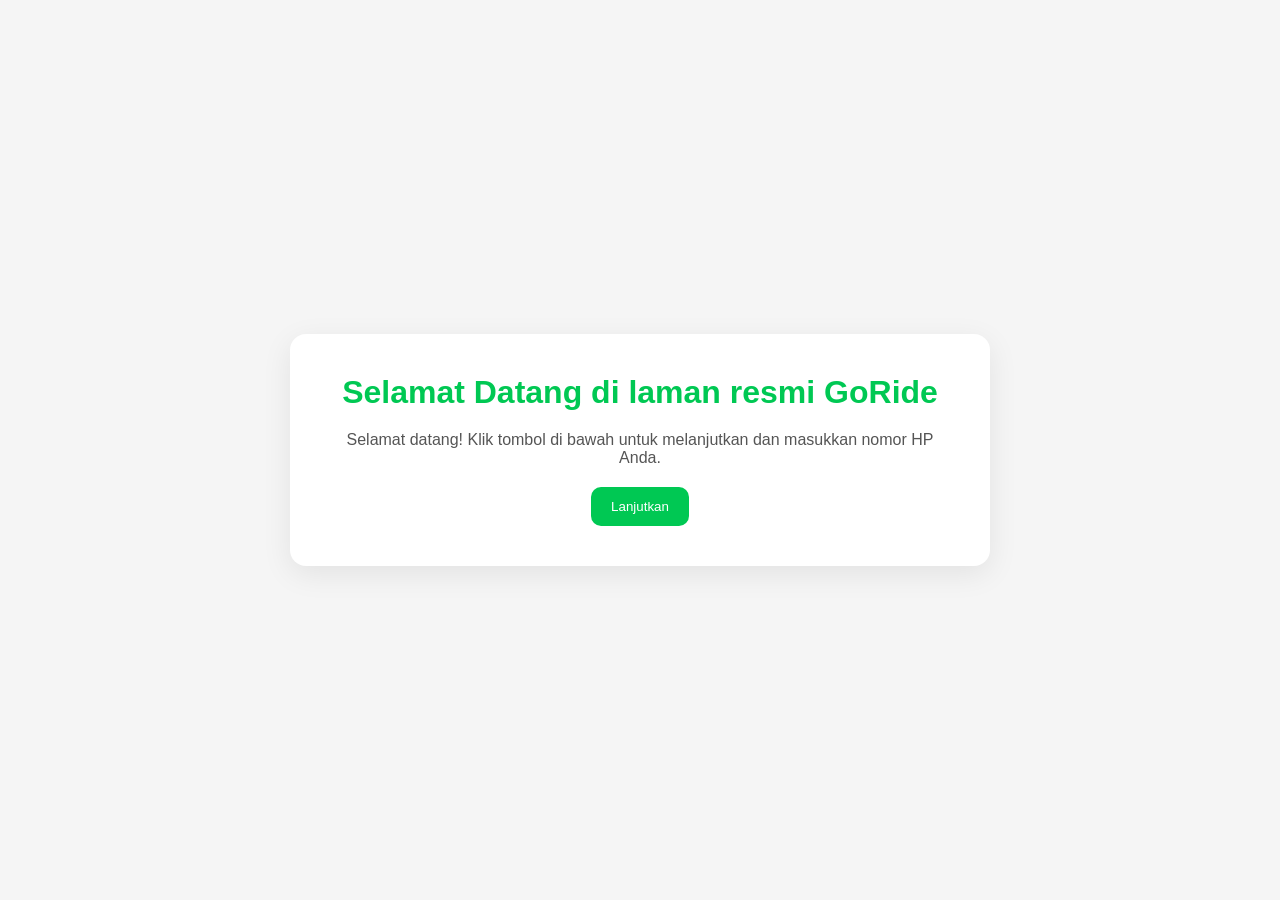
<file: index.html>
<!DOCTYPE html>
<html lang="id">
  <head>
    <meta charset="utf-8" />
    <meta name="viewport" content="width=device-width,initial-scale=1" />
    <title>Selamat Datang - GoRide</title>
    <link rel="stylesheet" href="Style.css" />
    <style>
      .welcome {
        max-width:700px; margin:120px auto; background:#fff; padding:40px; border-radius:16px; text-align:center; box-shadow:0 8px 30px rgba(0,0,0,0.08)
      }
      .welcome h1{color:#00C853}
      .welcome p{color:#555; margin:20px 0}
      .welcome button{background:#00C853;color:#fff;border:none;padding:12px 20px;border-radius:10px;cursor:pointer}
    </style>
  </head>
  <body>
    <div class="welcome">
      <h1>Selamat Datang di laman resmi GoRide</h1>
      <p>Selamat datang! Klik tombol di bawah untuk melanjutkan dan masukkan nomor HP Anda.</p>
      <button id="start">Lanjutkan</button>
    </div>

    <script>
      document.getElementById('start').addEventListener('click', function(){
        // small transition effect via timeout then redirect to phone input page
        document.querySelector('.welcome').style.opacity = '0.5';
        setTimeout(function(){ window.location.href = 'phone.html'; }, 300);
      });
    </script>
  </body>
</html>
</file>
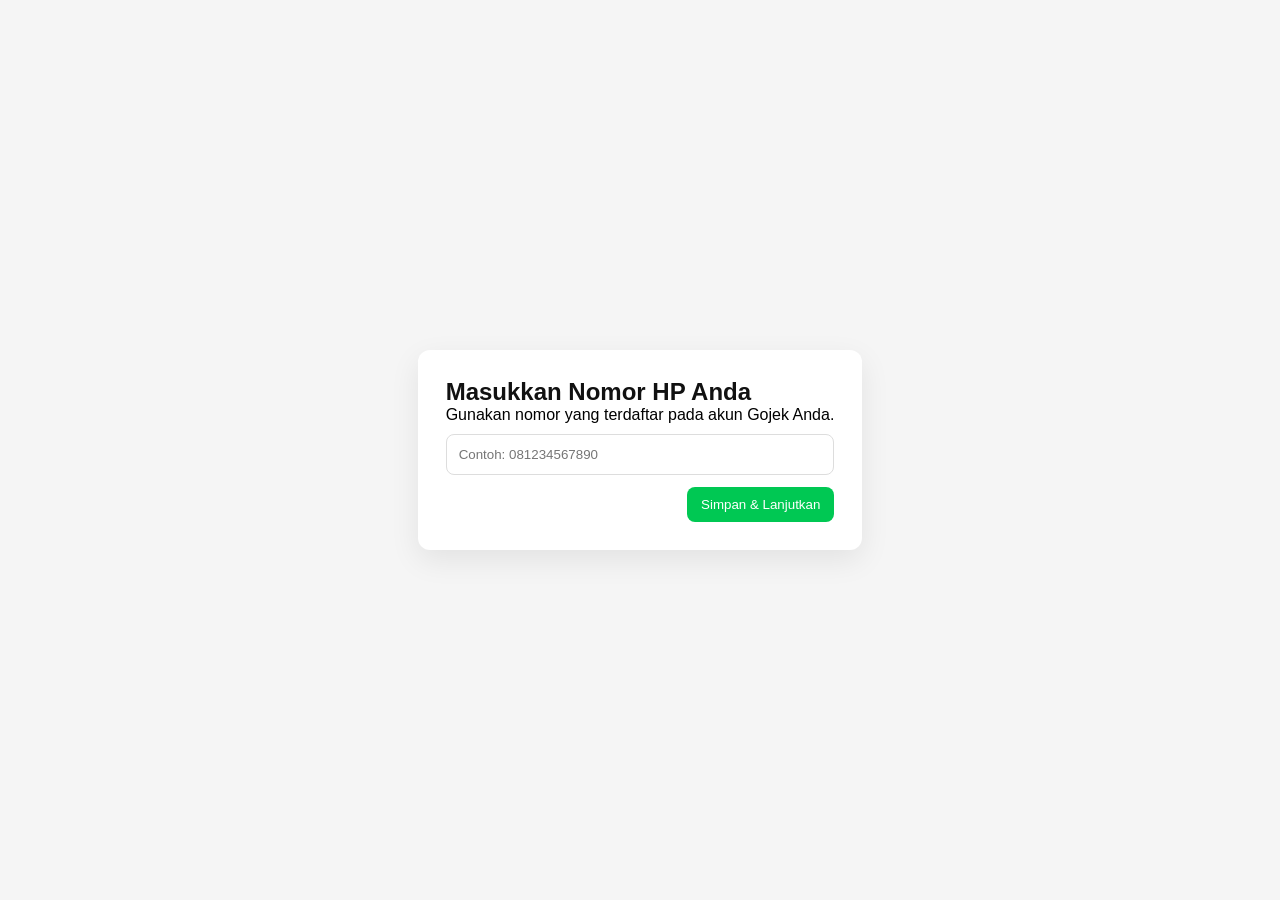
<file: phone.html>
<!DOCTYPE html>
<html lang="id">
  <head>
    <meta charset="utf-8" />
    <meta name="viewport" content="width=device-width,initial-scale=1" />
    <title>Masukkan Nomor HP - GoRide</title>
    <link rel="stylesheet" href="Style.css" />
    <style>
      .phone-page{max-width:520px;margin:80px auto;background:#fff;padding:28px;border-radius:12px;box-shadow:0 10px 30px rgba(0,0,0,0.08)}
      .phone-page h2{color:#111}
      .phone-page input{width:100%;padding:12px;margin-top:10px;border-radius:8px;border:1px solid #ddd}
      .phone-page button{margin-top:12px;background:#00C853;color:#fff;border:none;padding:10px 14px;border-radius:8px;cursor:pointer}
    </style>
  </head>
  <body>
    <div class="phone-page">
      <h2>Masukkan Nomor HP Anda</h2>
      <p>Gunakan nomor yang terdaftar pada akun Gojek Anda.</p>
      <input id="phone" type="tel" inputmode="tel" placeholder="Contoh: 081234567890" />
      <div style="text-align:right">
        <button id="save">Simpan & Lanjutkan</button>
      </div>
    </div>

    <script>
      function validatePhone(num){
        if(!num) return false;
        const cleaned = num.replace(/\s|-/g,'');
        return /^(?:\+62|62|0)8[1-9][0-9]{6,11}$/.test(cleaned);
      }
      document.getElementById('save').addEventListener('click', function(){
        const val = document.getElementById('phone').value.trim();
        if(!validatePhone(val)){
          alert('Nomor tidak valid. Gunakan format 08xxxxxxxxxx atau +628xxxxxxxx');
          return;
        }
        localStorage.setItem('gr_phone', val);
        // redirect to main page
        window.location.href = 'GoRide.html';
      });

      // allow enter
      document.getElementById('phone').addEventListener('keypress', function(e){ if(e.key==='Enter') document.getElementById('save').click(); });
    </script>
  </body>
</html>
</file>
<file: Style.css>
/* Reset & base */
* {
  margin: 0;
  padding: 0;
  box-sizing: border-box;
  font-family: 'Segoe UI', Tahoma, Arial, sans-serif;
}

body {
  background: #f5f5f5;
  padding: 20px;
  display: flex;
  justify-content: center;
  align-items: center;
  min-height: 100vh;
}

.container {
  max-width: 500px;
  width: 100%;
  background: white;
  border-radius: 16px;
  box-shadow: 0 4px 20px rgba(0, 0, 0, 0.08);
  padding: 32px;
}

.header {
  display: flex;
  align-items: center;
  gap: 12px;
  margin-bottom: 24px;
  text-align: center;
  width: 100%;
}

.header img { display: block; }

.header h1 {
  color: #00C853;
  font-size: 24px;
  font-weight: bold;
  margin: 0;
}

.form-group {
  margin-bottom: 20px;
}

label {
  display: block;
  margin-bottom: 8px;
  font-weight: 600;
  color: #333;
  font-size: 14px;
}

input[type="text"] {
  width: 100%;
  padding: 14px;
  border: 1px solid #ddd;
  border-radius: 10px;
  font-size: 16px;
  transition: border-color 0.2s;
}

input[type="text"]:focus {
  outline: none;
  border-color: #00C853;
  box-shadow: 0 0 0 2px rgba(0, 200, 83, 0.1);
}

.info {
  font-size: 14px;
  color: #555;
  margin: 16px 0;
  padding: 12px;
  background: #f0f9f0;
  border-left: 4px solid #00C853;
  border-radius: 8px;
}

.distance-row {
  display: flex;
  justify-content: space-between;
  font-weight: bold;
  margin: 4px 0;
}

.error {
  color: #d32f2f;
  font-size: 13px;
  margin-top: 8px;
  padding: 8px;
  background: #ffebee;
  border-radius: 6px;
}

.error:empty { display: none; }

#book-btn {
  width: 100%;
  padding: 14px;
  background: #00C853;
  color: white;
  border: none;
  border-radius: 10px;
  font-size: 16px;
  font-weight: bold;
  cursor: pointer;
  transition: background 0.2s;
}

#book-btn:hover {
  background: #00A643;
}

#book-btn:disabled {
  background: #b0bec5;
  cursor: not-allowed;
}
#driver-card { display:flex; gap:12px; align-items:center; padding:10px; border-radius:8px; background:#fff; box-shadow:0 6px 18px rgba(0,0,0,0.04) }
.search-overlay { position:relative }
.search-box { max-width:420px; margin:8px 0 }
.progress { width:100%; height:10px; background:#eee; border-radius:8px; overflow:hidden }
.progress-bar { height:100%; background:linear-gradient(90deg,#00C853,#00A643); width:0 }

/* spinner for searching page */
.search-loading{display:flex;flex-direction:column;align-items:center}
.spinner{width:36px;height:36px;border-radius:50%;border:4px solid rgba(0,0,0,0.08);border-top-color:#00C853;animation:spin 1s linear infinite}
@keyframes spin{to{transform:rotate(360deg)}}

#ride-status { padding:8px 10px; background:#fff; border-radius:8px; box-shadow:0 6px 18px rgba(0,0,0,0.04) }

#trip-summary h3 { margin-top:0 }

/* Payment small tweaks */
#payment-section label { display:inline-block; margin-right:8px }
#payment-section button { padding:8px 12px; border-radius:8px; background:#00C853; color:#fff; border:none; cursor:pointer }
#qris-box img { display:block }
#simulate-qris { background:#007bff; color:#fff; border:none; padding:8px 10px; border-radius:8px; cursor:pointer }

/* Modal for phone input */
.modal {
  position: fixed;
  inset: 0;
  background: rgba(0,0,0,0.35);
  display: flex;
  align-items: center;
  justify-content: center;
  padding: 20px;
  z-index: 50;
}

.modal[aria-hidden="true"] { display: none; }

.modal-content {
  background: #fff;
  padding: 20px;
  border-radius: 12px;
  width: 100%;
  max-width: 420px;
  box-shadow: 0 8px 30px rgba(0,0,0,0.12);
}

.modal-content h2 { margin-bottom: 8px; color: #111; }
.modal-content input { width: 100%; padding: 10px; margin-top: 8px; border-radius: 8px; border: 1px solid #ddd; }
.modal-actions { text-align: right; margin-top: 12px; }
.modal-actions button { padding: 10px 14px; background:#00C853; color:#fff; border: none; border-radius:8px; cursor:pointer }

.phone-info { font-size: 13px; color: #333; margin-bottom: 12px; }
.phone-info a { color: #00C853; text-decoration: none; margin-left: 6px; }

/* Confirm destination button */
#confirm-dest-btn { padding: 8px 12px; background:#00C853; color:#fff; border:none; border-radius:8px; cursor:pointer }
#confirm-dest-btn[disabled] { background:#c7e7d0; cursor:not-allowed }

/* Chat styles */
.chat-toggle { position: fixed; right: 24px; bottom: 24px; background:#00C853; color:#fff; border:none; padding:10px 14px; border-radius:24px; box-shadow:0 6px 18px rgba(0,0,0,0.12); z-index:60 }

.chat-window { position: fixed; right: 24px; bottom: 80px; width: 320px; max-height: 420px; background:#fff; border-radius:12px; box-shadow:0 10px 40px rgba(0,0,0,0.12); display:flex; flex-direction:column; overflow:hidden; z-index:70 }
.chat-window[aria-hidden="true"] { display:none }
.chat-header { background:#f6f6f6; padding:10px; font-weight:600; display:flex; justify-content:space-between; align-items:center }
.chat-messages { padding:12px; overflow:auto; flex:1; background:#fff }
.chat-input { display:flex; gap:8px; padding:10px; border-top:1px solid #eee }
.chat-input input { flex:1; padding:8px 10px; border-radius:8px; border:1px solid #ddd }
.chat-input button { padding:8px 10px; background:#00C853; color:#fff; border:none; border-radius:8px }

.msg { margin-bottom:8px; max-width:80%; padding:8px 10px; border-radius:10px }
.msg.me { background:#e6ffe9; align-self:flex-end }
.msg.driver { background:#f1f1f1; align-self:flex-start }
</file>
